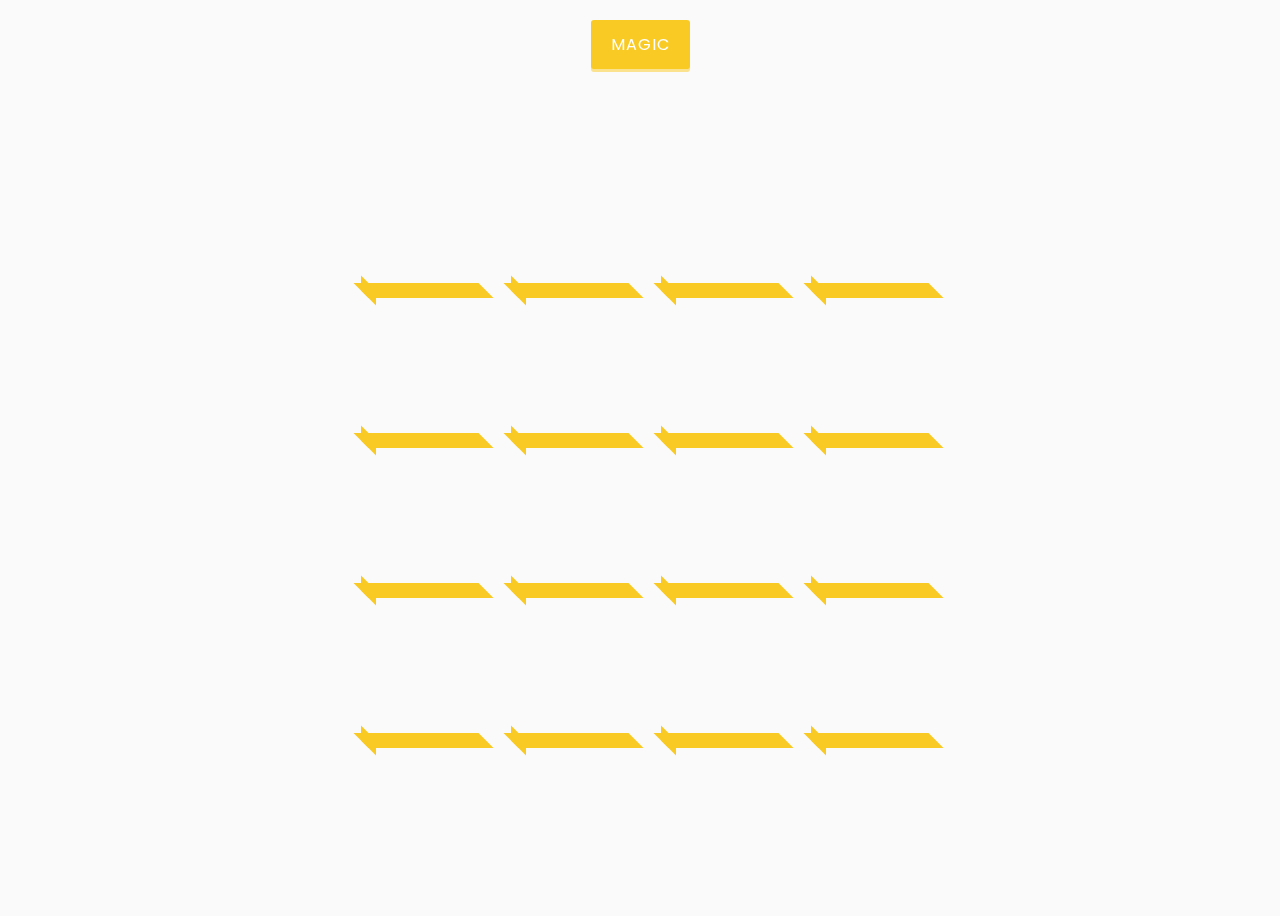
<file: 3d-boxes-background/index.html>
<!DOCTYPE html>
<html lang="en">
<head>
    <meta charset="UTF-8">
    <meta http-equiv="X-UA-Compatible" content="IE=edge">
    <meta name="viewport" content="width=device-width, initial-scale=1.0">
    <link rel="stylesheet" href="style.css">
    <title>3D-boxes background</title>
</head>
<body>
 <button id="btn" class="magic">MAGIC</button>
 <div id="boxes" class="boxes big"></div>
<script src="index.js"></script>
</body>
</html>
</file>
<file: 3d-boxes-background/style.css>
@import url("https://fonts.googleapis.com/css2?family=Roboto:wght@400;700&display=swap");
@import url("https://fonts.googleapis.com/css2?family=Poppins&display=swap");

* {
  box-sizing: border-box;
}

body {
  background-color: #fafafa;
  font-family: "Roboto", sans-serif;
  display: flex;
  flex-direction: column;
  align-items: center;
  justify-content: center;
  height: 100vh;
  overflow: hidden;
}

.magic {
  background-color: #f9ca24;
  color: #fff;
  font-family: "Poppins", sans-serif;
  border: 0;
  border-radius: 3px;
  font-size: 16px;
  padding: 12px 20px;
  cursor: pointer;
  position: fixed;
  top: 20px;
  letter-spacing: 1px;
  box-shadow: 0 3px rgba(249, 202, 36, 0.5);
  z-index: 100;
}

.magic:focus {
  outline: none;
}

.magic:active {
  box-shadow: none;
  transform: translateY(2px);
}

.boxes {
  display: flex;
  flex-wrap: wrap;
  justify-content: space-around;
  height: 500px;
  width: 500px;
  position: relative;
  transition: 0.4s ease;
}

.boxes.big {
  width: 600px;
  height: 600px;
}

.box {
  background-image: url("https://media.giphy.com/media/EZqwsBSPlvSda/giphy.gif");
  background-repeat: no-repeat;
  background-size: 500px 500px;
  position: relative;
  height: 125px;
  width: 125px;
  transition: 0.4s ease;
}

.box::after {
  content: "";
  background-color: #f9ca24;
  position: absolute;
  bottom: -15px;
  left: 8px;
  height: 15px;
  width: 15px;
  transform: skewY(45deg);
}

.box::before {
  content: "";
  background-color: #f9ca24;
  position: absolute;
  bottom: -15px;
  left: 8px;
  height: 15px;
  width: 100%;
  transform: skewX(45deg);
}
</file>
